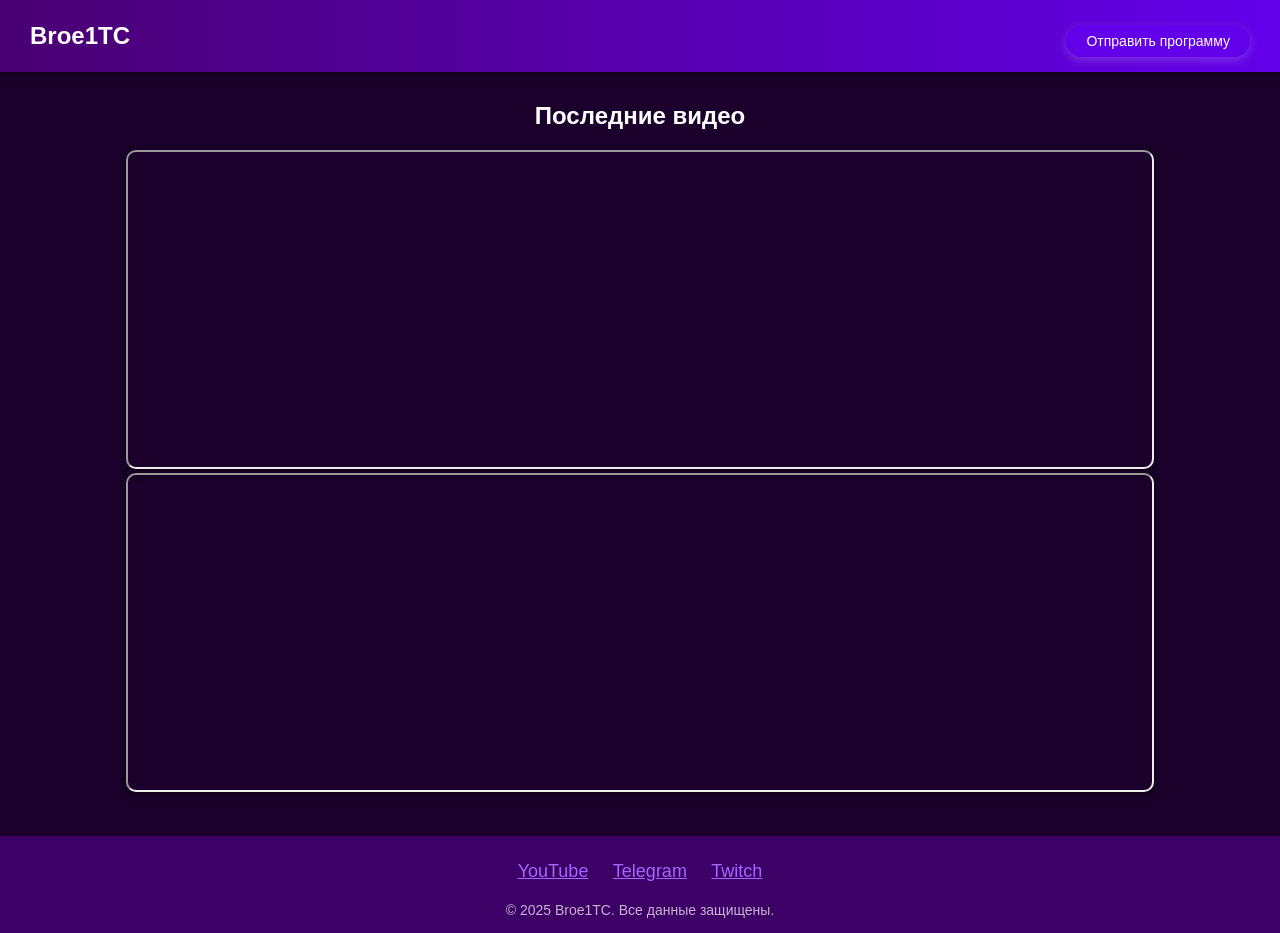
<file: index.html>
<!DOCTYPE html>
<html lang="ru">
<head>
    <meta charset="UTF-8">
    <meta name="viewport" content="width=device-width, initial-scale=1.0">
    <title>Broe1TC</title>
    <style>
        body {
            background-color: #1a002a;
            color: white;
            font-family: Arial, sans-serif;
            margin: 0;
            padding: 0;
            overflow-x: hidden;
        }
        .header {
            display: flex;
            justify-content: space-between;
            align-items: center;
            padding: 15px 30px;
            background: linear-gradient(90deg, #4a0072, #6200ea);
            box-shadow: 0px 4px 10px rgba(0, 0, 0, 0.3);
        }
        .header h1 {
            margin: 0;
            font-size: 24px;
            transition: transform 0.3s ease-in-out;
        }
        .header h1:hover {
            transform: scale(1.1);
        }
        .header button {
            background-color: #6200ea;
            color: white;
            border: none;
            padding: 8px 20px;
            cursor: pointer;
            border-radius: 20px;
            transition: background 0.3s, transform 0.2s;
            font-size: 14px;
            box-shadow: 0px 3px 10px rgba(255, 255, 255, 0.2);
            width: auto;
        }
        .header button:hover {
            background-color: #4500b5;
            transform: scale(1.1);
        }
        .container {
            max-width: 500px;
            margin: 50px auto;
            padding: 20px;
            background: #2a0050;
            border-radius: 10px;
            display: none;
            opacity: 0;
            transition: opacity 0.5s ease-in-out;
        }
        input, textarea, button {
            width: 100%;
            margin-top: 10px;
            padding: 10px;
            border-radius: 5px;
            border: none;
        }
        button {
            background-color: #6200ea;
            cursor: pointer;
        }
        .videos {
            text-align: center;
            margin-top: 30px;
        }
        .videos iframe {
            width: 80%;
            height: 315px;
            border-radius: 10px;
            box-shadow: 0px 4px 10px rgba(0, 0, 0, 0.3);
        }
        .footer {
            background: #3d0066;
            padding: 15px;
            text-align: center;
            margin-top: 40px;
        }
        .footer a {
            color: #a566ff;
            margin: 10px;
            font-size: 18px;
            transition: color 0.3s;
            display: inline-block;
        }
        .footer a:hover {
            color: #ff66ff;
        }
        .copyright {
            margin-top: 10px;
            font-size: 14px;
            opacity: 0.7;
        }
    </style>
    <script>
        function toggleForm() {
            var form = document.getElementById('programForm');
            if (form.style.display === 'none') {
                form.style.display = 'block';
                setTimeout(() => { form.style.opacity = '1'; }, 100);
            } else {
                form.style.opacity = '0';
                setTimeout(() => { form.style.display = 'none'; }, 500);
            }
        }
    </script>
</head>
<body>
    <div class="header">
        <h1>Broe1TC</h1>
        <button onclick="toggleForm()">Отправить программу</button>
    </div>
    <div id="programForm" class="container">
        <form action="https://formspree.io/f/xblgazvb" method="POST">
            <input type="text" name="nickname" placeholder="Логин (никнейм)" required>
            <textarea name="description" placeholder="Описание" required></textarea>
            <input type="text" name="contact" placeholder="Контакт (Telegram или Discord)" required>
            <input type="url" name="file_link" placeholder="Ссылка на файл (Mega, Google Drive, Dropbox и т. д.)" required>
            <button type="submit">Отправить</button>
        </form>
    </div>
    <div class="videos">
        <h2>Последние видео</h2>
        <iframe src="https://www.youtube.com/embed/mcz_mLqFucs" allowfullscreen></iframe>
        <iframe src="https://www.youtube.com/embed/1XHALGLZ1yI" allowfullscreen></iframe>
    </div>
    <div class="footer">
        <a href="https://www.youtube.com/@Broe1TC">YouTube</a>
        <a href="https://t.me/Broe1AntiVirus">Telegram</a>
        <a href="https://www.twitch.tv/pakosnikkk">Twitch</a>
        <div class="copyright">© 2025 Broe1TC. Все данные защищены.</div>
    </div>
</body>
</html>
</file>
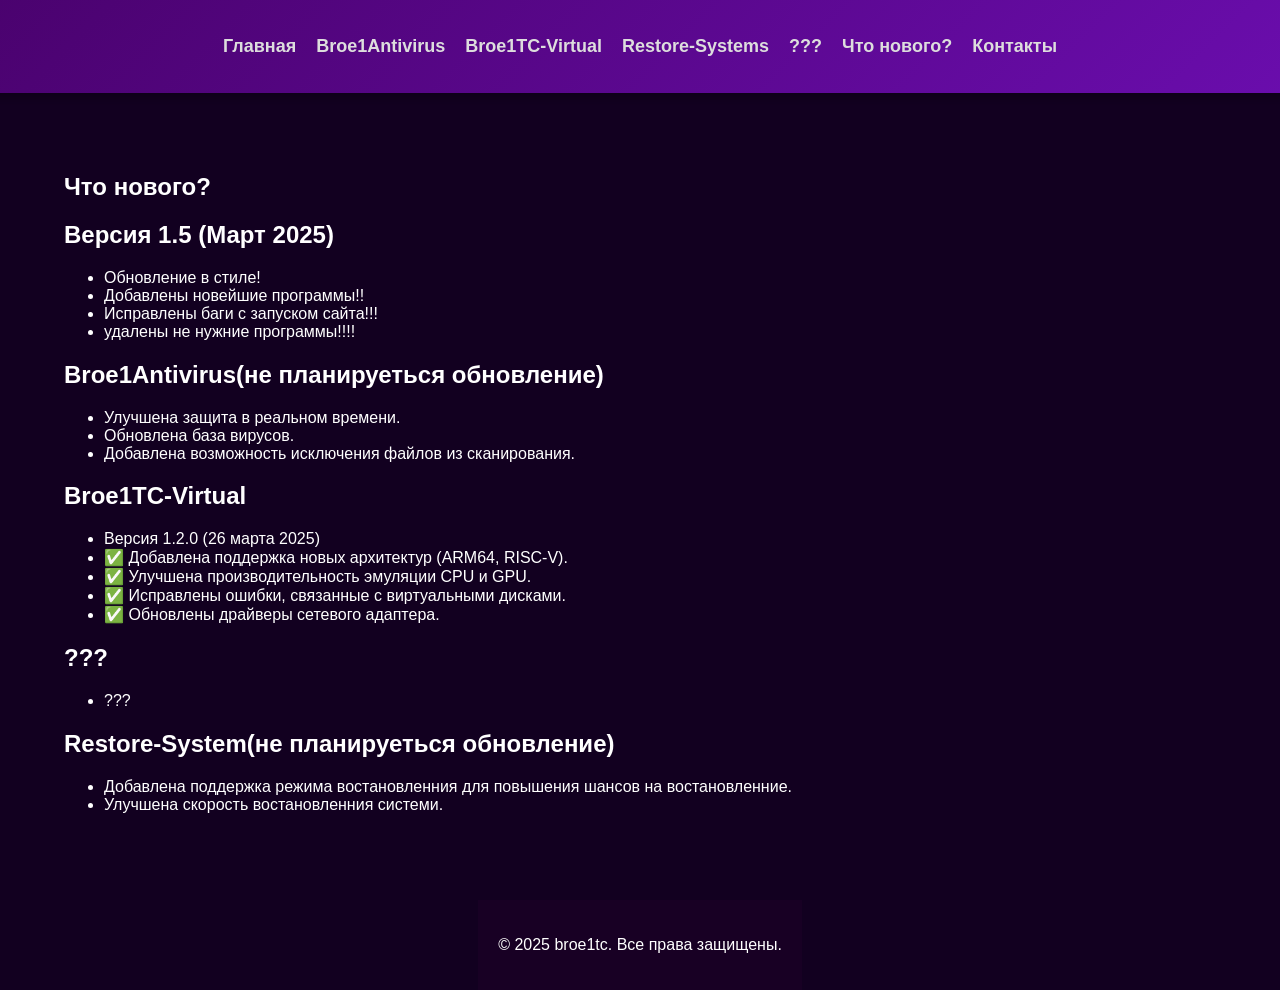
<file: changelog.html>
<!DOCTYPE html>
<html lang="ru">
<head>
    <meta charset="UTF-8">
    <meta name="viewport" content="width=device-width, initial-scale=1.0">
    <title>Что нового?</title>
    <link rel="stylesheet" href="styles.css">
</head>
<body>
    <header>
        <nav>
            <ul>
                <li><a href="index.html">Главная</a></li>
                <li><a href="full-description.html#broe1antivirus">Broe1Antivirus</a></li>
                <li><a href="full-description.html#broe1tc-virtual">Broe1TC-Virtual</a></li>
                <li><a href="full-description.html#Restore-System">Restore-Systems</a></li>
                <li><a href="full-description.html#???">???</a></li>
                <li><a href="changelog.html">Что нового?</a></li>
                <li><a href="https://t.me/broe1TC">Контакты</a></li>
            </ul>
        </nav>
    </header>

    <main>
        <section id="updates">
            <h1>Что нового?</h1>
            <article>
                <h2>Версия 1.5 (Март 2025)</h2>
                <ul>
                    <li>Обновление в стиле!</li>
                    <li>Добавлены новейшие программы!!</li>
                    <li>Исправлены баги с запуском сайта!!!</li>
                    <li>удалены не нужние программы!!!!</li>
                </ul>
            </article>
            <article>
                <h2>Broe1Antivirus(не планируеться обновление)</h2>
                <ul>
                    <li>Улучшена защита в реальном времени.</li>
                    <li>Обновлена база вирусов.</li>
                    <li>Добавлена возможность исключения файлов из сканирования.</li>
                </ul>
            </article>
            <article>
                <h2>Broe1TC-Virtual</h2>
                <ul>
                    <li>Версия 1.2.0 (26 марта 2025)</li>
                    <li>✅ Добавлена поддержка новых архитектур (ARM64, RISC-V).</li>
                    <li>✅ Улучшена производительность эмуляции CPU и GPU.</li>
                    <li>✅ Исправлены ошибки, связанные с виртуальными дисками.</li>
                    <li>✅ Обновлены драйверы сетевого адаптера.</li>
                </ul>
            </article>
            <article>
                <h2>???</h2>
                <ul>
                    <li>???</li>
                </ul>
            </article>

             <article>
                <h2>Restore-System(не планируеться обновление)</h2>
                <ul>
                    <li>Добавлена поддержка режима востановленния для повышения шансов на востановленние.</li>
                    <li>Улучшена скорость востановленния системи.</li>
                </ul>
            </article>
        </section>
    </main>

    <footer>
        <p>&copy; 2025 broe1tc. Все права защищены.</p>
    </footer>
</body>
</html>
</file>
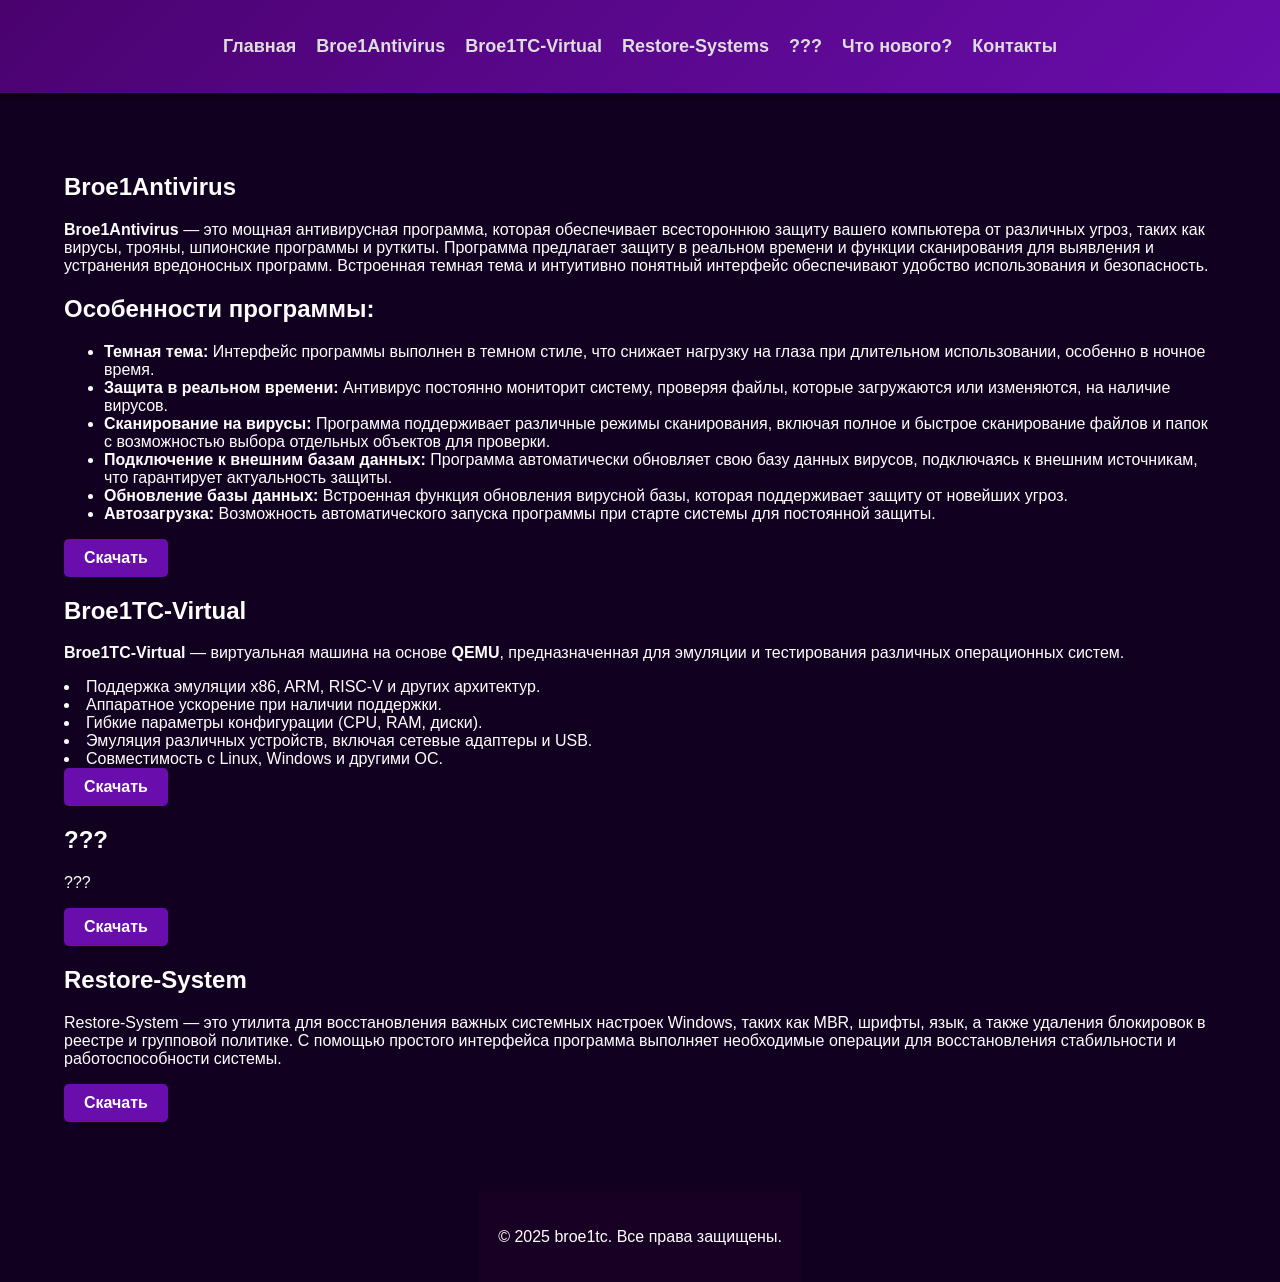
<file: full-description.html>
<!DOCTYPE html>
<html lang="ru">
<head>
    <meta charset="UTF-8">
    <meta name="viewport" content="width=device-width, initial-scale=1.0">
    <title>Broe1TC - Программы</title>
    <link rel="stylesheet" href="styles.css">
</head>
<body>
    <header>
        <nav>
            <ul>
                <li><a href="index.html">Главная</a></li>
                <li><a href="full-description.html#broe1antivirus">Broe1Antivirus</a></li>
                <li><a href="full-description.html#Broe1TC-Virtual">Broe1TC-Virtual</a></li>
                <li><a href="full-description.html#Restore-System">Restore-Systems</a></li>
                <li><a href="full-description.html#???">???</a></li>
                <li><a href="changelog.html">Что нового?</a></li>
                <li><a href="https://t.me/broe1TC">Контакты</a></li>
            </ul>
        </nav>
    </header>

    <main>
        <section id="broe1antivirus">
            <h1>Broe1Antivirus</h1>
            <p><strong>Broe1Antivirus</strong> — это мощная антивирусная программа, которая обеспечивает всестороннюю защиту вашего компьютера от различных угроз, таких как вирусы, трояны, шпионские программы и руткиты. Программа предлагает защиту в реальном времени и функции сканирования для выявления и устранения вредоносных программ. Встроенная темная тема и интуитивно понятный интерфейс обеспечивают удобство использования и безопасность.</p>

            <h2>Особенности программы:</h2>
            <ul>
                <li><strong>Темная тема:</strong> Интерфейс программы выполнен в темном стиле, что снижает нагрузку на глаза при длительном использовании, особенно в ночное время.</li>
                <li><strong>Защита в реальном времени:</strong> Антивирус постоянно мониторит систему, проверяя файлы, которые загружаются или изменяются, на наличие вирусов.</li>
                <li><strong>Сканирование на вирусы:</strong> Программа поддерживает различные режимы сканирования, включая полное и быстрое сканирование файлов и папок с возможностью выбора отдельных объектов для проверки.</li>
                <li><strong>Подключение к внешним базам данных:</strong> Программа автоматически обновляет свою базу данных вирусов, подключаясь к внешним источникам, что гарантирует актуальность защиты.</li>
                <li><strong>Обновление базы данных:</strong> Встроенная функция обновления вирусной базы, которая поддерживает защиту от новейших угроз.</li>
                <li><strong>Автозагрузка:</strong> Возможность автоматического запуска программы при старте системы для постоянной защиты.</li>
            </ul>
            <a href="https://mega.nz/file/UNRygKAI#UMJVMRnoam2mDa03_1WPIW6QsFWgdWP-ByabBtMy7LQ" class="button">Скачать</a>
        </section>

        <section id="Broe1TC-Virtual">
            <h1>Broe1TC-Virtual</h1>
                <p><strong>Broe1TC-Virtual</strong> — виртуальная машина на основе <strong>QEMU</strong>, предназначенная для эмуляции и тестирования различных операционных систем.</p>   
                <li>Поддержка эмуляции x86, ARM, RISC-V и других архитектур.</li>
                <li>Аппаратное ускорение при наличии поддержки.</li>
                <li>Гибкие параметры конфигурации (CPU, RAM, диски).</li>
                <li>Эмуляция различных устройств, включая сетевые адаптеры и USB.</li>
                <li>Совместимость с Linux, Windows и другими ОС.</li>
            <a href="https://mega.nz/file/QFpUCQxI#wkP4pW-pyvjeWDPVR2qtt1WGD3pA7K2uN33vTUTmnx4" class="button">Скачать</a>
        </section>

        <section id="???">
            <h1>???</h1>
            <p>???</p>
            <a href="https://broe1tc.github.io/Clicker/" class="button">Скачать</a>
        </section>
        
        <section id="Restore-System">
            <h1>Restore-System</h1>
            <p>Restore-System — это утилита для восстановления важных системных настроек Windows, таких как MBR, шрифты, язык, а также удаления блокировок в реестре и групповой политике. С помощью простого интерфейса программа выполняет необходимые операции для восстановления стабильности и работоспособности системы.</p>
            <a href="https://mega.nz/file/8ZgRkQKC#nhD1wTo6GWuhfXJQ9YAOPBno4qaFNNZfihhqQbhnrTA" class="button">Скачать</a>
        </section>
    </main>

    <footer>
        <p>&copy; 2025 broe1tc. Все права защищены.</p>
    </footer>
</body>
</html>
</file>
<file: styles.css>
body {
    font-family: 'Poppins', sans-serif;
    background-color: #120020;
    color: #ffffff;
    margin: 0;
    padding: 0;
    display: flex;
    flex-direction: column;
    align-items: center;
}

header {
    width: 100%;
    background: linear-gradient(135deg, #4a026e, #6a0dad);
    padding: 20px;
    text-align: center;
    box-shadow: 0 4px 10px rgba(0, 0, 0, 0.3);
}

nav ul {
    list-style: none;
    padding: 0;
    display: flex;
    justify-content: center;
    gap: 20px;
}

nav ul li a {
    color: #ddd;
    text-decoration: none;
    font-size: 18px;
    font-weight: bold;
    transition: opacity 0.3s ease;
}

nav ul li a:hover {
    opacity: 0.7;
}

main {
    width: 90%;
    max-width: 1200px;
    padding: 40px 20px;
    margin-top: 20px;
}

.product-card {
    background: #20002c;
    padding: 20px;
    border-radius: 12px;
    margin-bottom: 20px;
    box-shadow: 0 5px 15px rgba(100, 20, 150, 0.4);
    transition: transform 0.3s ease;
    text-align: center;
}

.product-card:hover {
    transform: translateY(-10px);
}

.button {
    display: inline-block;
    padding: 10px 20px;
    background: #6a0dad;
    color: #fff;
    border-radius: 5px;
    text-decoration: none;
    font-weight: bold;
    transition: background 0.3s ease;
}

.button:hover {
    background: #7d1bb8;
}

footer {
    text-align: center;
    padding: 20px;
    background: #180024;
    margin-top: 30px;
}
</file>
